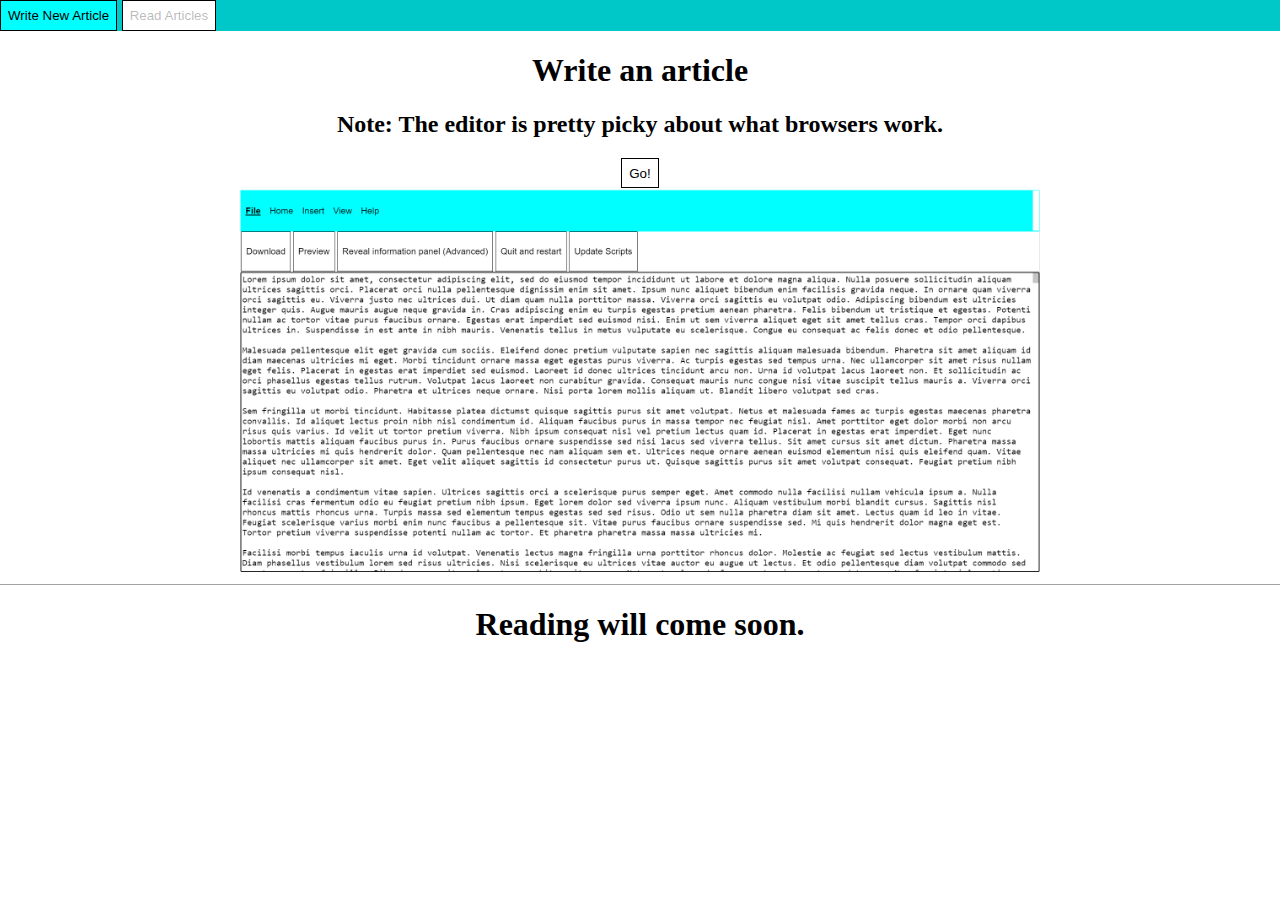
<file: index.html>
<!doctype html>
<html>
	<head>
		<meta name="viewport" content="width=device-width, initial-scale=1" />
		<title>Weekly D3 - Start Screen</title>
		<link rel="stylesheet" href="/resources/style.css" />
		<noscript>
			<div style="width:100%; height:100%; position:fixed; background-color:white;">
				<p>JavaScript is disabled. Please enable JavaScript and reload the page.</p>
			</div>
		</noscript>
	</head>
	<body>
		<div id="menubar" style="z-index:2;">
			<button class="link" onclick="window.location.assign('/editor-start.html');">
				Write New Article
			</button>
			<button class="link" disabled="disabled">Read Articles</button>
		</div>
		<div class="mainarea" style="height:85%;">
			<center>
				<h1>Write an article</h1>
				<h2>Note: The editor is pretty picky about what browsers work.</h2>
				<button class="link" style="height:30px;" onclick="window.location.assign('/editor-start.html')">Go!</button><br>
				<img src="/resources/editor-screenshot.png" title="Screenshot" />
			</center>
		</div>
		<hr>
		<div class="mainarea" style="height:85%;">
			<center>
				<h1>Reading will come soon.</h1>
			</center>
		</div>
		<style>
			#menubar {
				height:10%; /* OF THE SCREEN, CHROME! */
				width:100%;
				background-color:rgb(0,200,200);
				font-family:sans-serif;
				position:-webkit-sticky;
				position:sticky;
				top:0;
				overflow-x:visible;
			}
			button.link {
				height:100%;
				min-height:100%;
				display:inline-block;
				z-index:2;
				background-color:white;
				border:1px solid black;
				transition:background-color 0.3s;
			}
			button.link:hover {
				background-color:cyan;
			}
			.mainarea {
				width:100%;
			}
			hr {
				background-color:#a3a3a3;
				height:1px;
				border:none;
			}
			img {
				height:30%;
				width:62.571429%;
				/* it's 9999 because vt4browsers uses a z-index of 99999 and i want to be below it [probably added by a 5-year-old] */
				position:relative;
				z-index:9999;
			}
			body {
				position:relative;
				margin:0;
			}
		</style>
	</body>
</html>
</file>
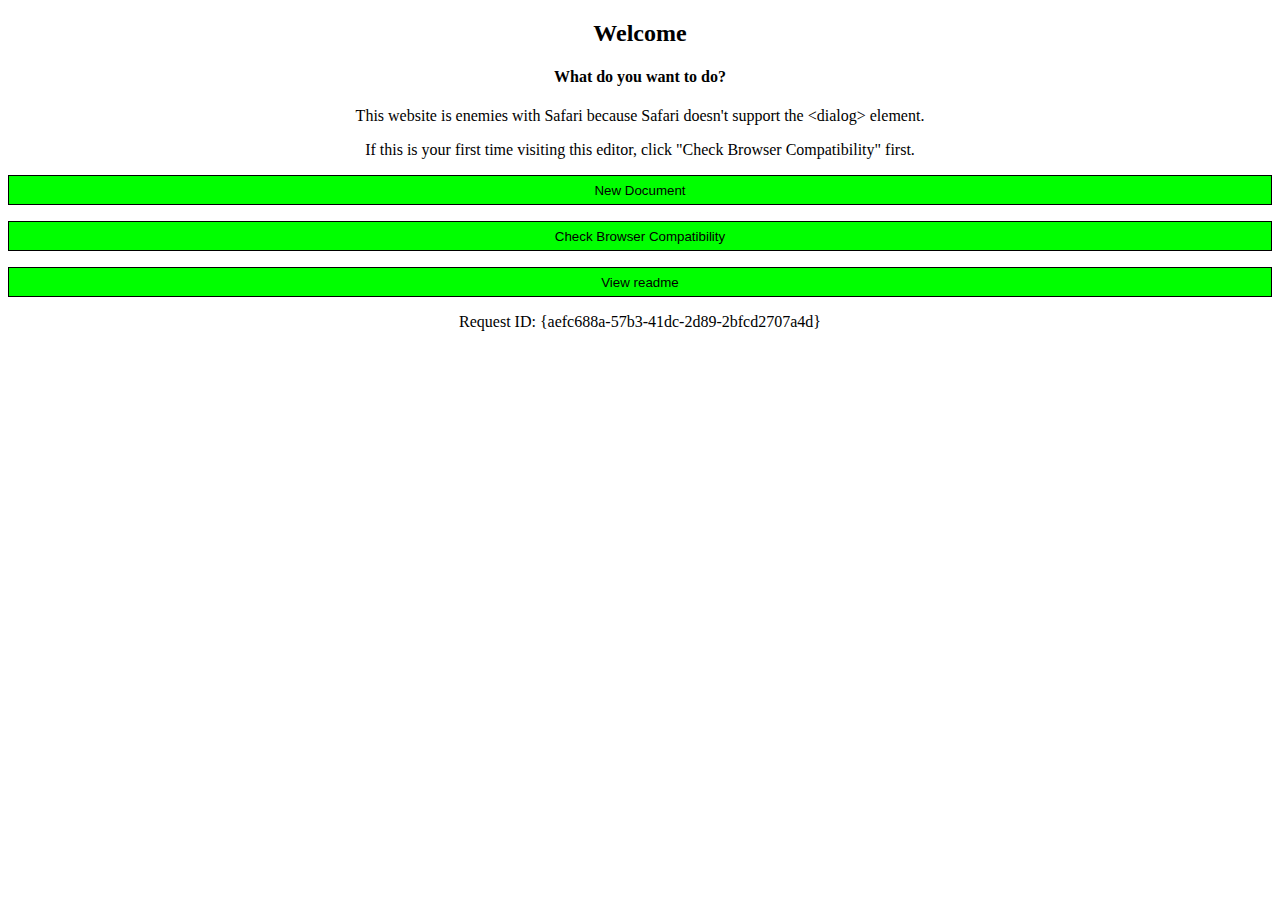
<file: editor-start.html>
<!DOCTYPE HTML>
<html>
<!--DO NOT DIRECTLY EDIT THIS FILE
    UNLESS YOU ABSOLUTELY HAVE TO.
	Editing this file will change
	the home page.
	-->
<meta name="viewport" content="width=device-width, initial-scale=1" />
<title>Weekly D3 - Start Screen</title>
<link rel="stylesheet" href="/resources/style.css" />
<noscript><div style="background-color:#000000; color:#00ffff;"><h1>WARNING!!! We noticed that JavaScript is disabled in this browser profile. Until you enable JavaScript, you cannot use this editor anymore.</h1><br><h2>Once JavaScript is enabled, reload this page and this message will disappear.</h2></div></noscript>
<dialog on id="compatibility">
	<p>This editor requires:</p>
	<p>At least:</p>
	<p> &bull; Chrome 37.0</p>
	<p> &bull; Microsoft Edge 79.0</p>
	<p> &bull; Firefox 53 if <code>dom.dialog_element.enabled</code> is set to <code>true</code> in <code>about:config</code></p>
	<p> &bull; Opera Browser, version 24</p>
	<p>Safari shouldn't display a dialog, it displays a bunch of text. <br>This is because it doesn't support <br>the HTML used to render the dialog.</p>
	<p>BOO!!! Internet Explorer cannot view dialogs. BFF with Safari.</p>
	<p>Press the Esc key to close. Or use this button:</p><br>
	<button onclick="document.getElementById('compatibility').close();">Close</button>
</dialog>
<h2>Welcome</h3>
<h4>What do you want to do?</h4>
<p>This website is enemies with Safari because Safari doesn't support the &lt;dialog&gt; element.</p>
<p>If this is your first time visiting this editor, click "Check Browser Compatibility" first.</p>
<p><button onclick="window.location.assign('/editor.html');">New Document</button></p>
<p display="inline"><button onclick="document.getElementById('compatibility').showModal();">Check Browser Compatibility</button></p>
<p><button onclick="window.location.assign('/readme.txt');">View readme</button></p>

<p id="guidspace">Your Request ID cannot be displayed because your browser does not have JavaScript enabled.</p>
<style>h2,h4,p { text-align:center; } button { width:100%; height:30px; background-color:rgb(0,255,0); border:1px solid black; user-select:none; -webkit-user-select:none; -o-user-select:none; -moz-user-select:none; -ms-user-select:none; }</style>
<script>function S4() { return (((1+Math.random())*0x10000)|0).toString(16).substring(1); } guid = ("{"+S4() + S4() + "-" + S4() + "-4" + S4().substr(0,3) + "-" + S4() + "-" + S4() + S4() + S4()+"}").toLowerCase(); document.getElementById("guidspace").innerHTML="Request ID: "+guid;</script>
</html>
</file>
<file: resources/style.css>
::-webkit-scrollbar {
	width:10px;
	background-color:#ffffff;
	cursor:context-menu;
}
::-webkit-scrollbar-thumb {
	background-color: #c3c3c3;
	transition:0.1s;
	cursor:context-menu;
}
::-webkit-scrollbar-thumb:hover {
	background-color: #a3a3a3;
	cursor:context-menu;
}
.tab {
  -webkit-user-select: none;
  -ms-user-select: none;
  user-select: none;
  overflow: hidden;
  border: 1px solid rgb(0,255,255);
  background-color: rgb(0,255,255);
}
/* Style the buttons that are used to open the tab content */
.tab button {
  -webkit-user-select: none;
  -ms-user-select: none;
  user-select: none;
  background-color: inherit;
  float: left;
  border: none;
  outline: none;
  cursor: pointer;
  transition: 0.3s;
  height:10%;
}

/* Change background color of buttons on hover */
.tab button:hover {
  font-weight:bold;
}

/* Create an active/current tablink class */
.tab button.active {
  font-weight:bold;
  text-decoration:underline;
}

/* Style the tab content */
.tabcontent {
  -webkit-user-select: none;
  -moz-user-select:none;
  -ms-user-select: none;
  -o-user-select:none;
  user-select: none;
  display: none;
  border: 1px solid #ccc;
  border-top: none;
  height:10%;
  overflow-y:scroll;
}
#myarea {
	width:100%;
	height:75%;
}
::selection {
	color:black;
	background-color:#00ffff;
}
button {
	border:1px solid black;
	padding:7px;
}
input[type=text] {
	border:1px solid black;
	padding:7px;
}
::-webkit-placeholder {
  -webkit-user-select: none;
  -moz-user-select:none;
  -ms-user-select: none;
  -o-user-select:none;
  user-select: none;
  opacity:1;
}
::-moz-placeholder {
  -webkit-user-select: none;
  -moz-user-select:none;
  -ms-user-select: none;
  -o-user-select:none;
  user-select: none;
  opacity:1;
}
::-ms-placeholder {
  -webkit-user-select: none;
  -moz-user-select:none;
  -ms-user-select: none;
  -o-user-select:none;
  user-select: none;
  opacity:1;
}
::-o-placeholder {
  -webkit-user-select: none;
  -moz-user-select:none;
  -ms-user-select: none;
  -o-user-select:none;
  user-select: none;
  opacity:1;
}
::placeholder {
  -webkit-user-select: none;
  -moz-user-select:none;
  -ms-user-select: none;
  -o-user-select:none;
  user-select: none;
  opacity:1;
}
a:visited {
	color:blue;
}
/* Preview styling */
#AAAAAAAAAA { 
  font-family:"Times New Roman";
  white-space: pre-wrap; 
}
</file>
